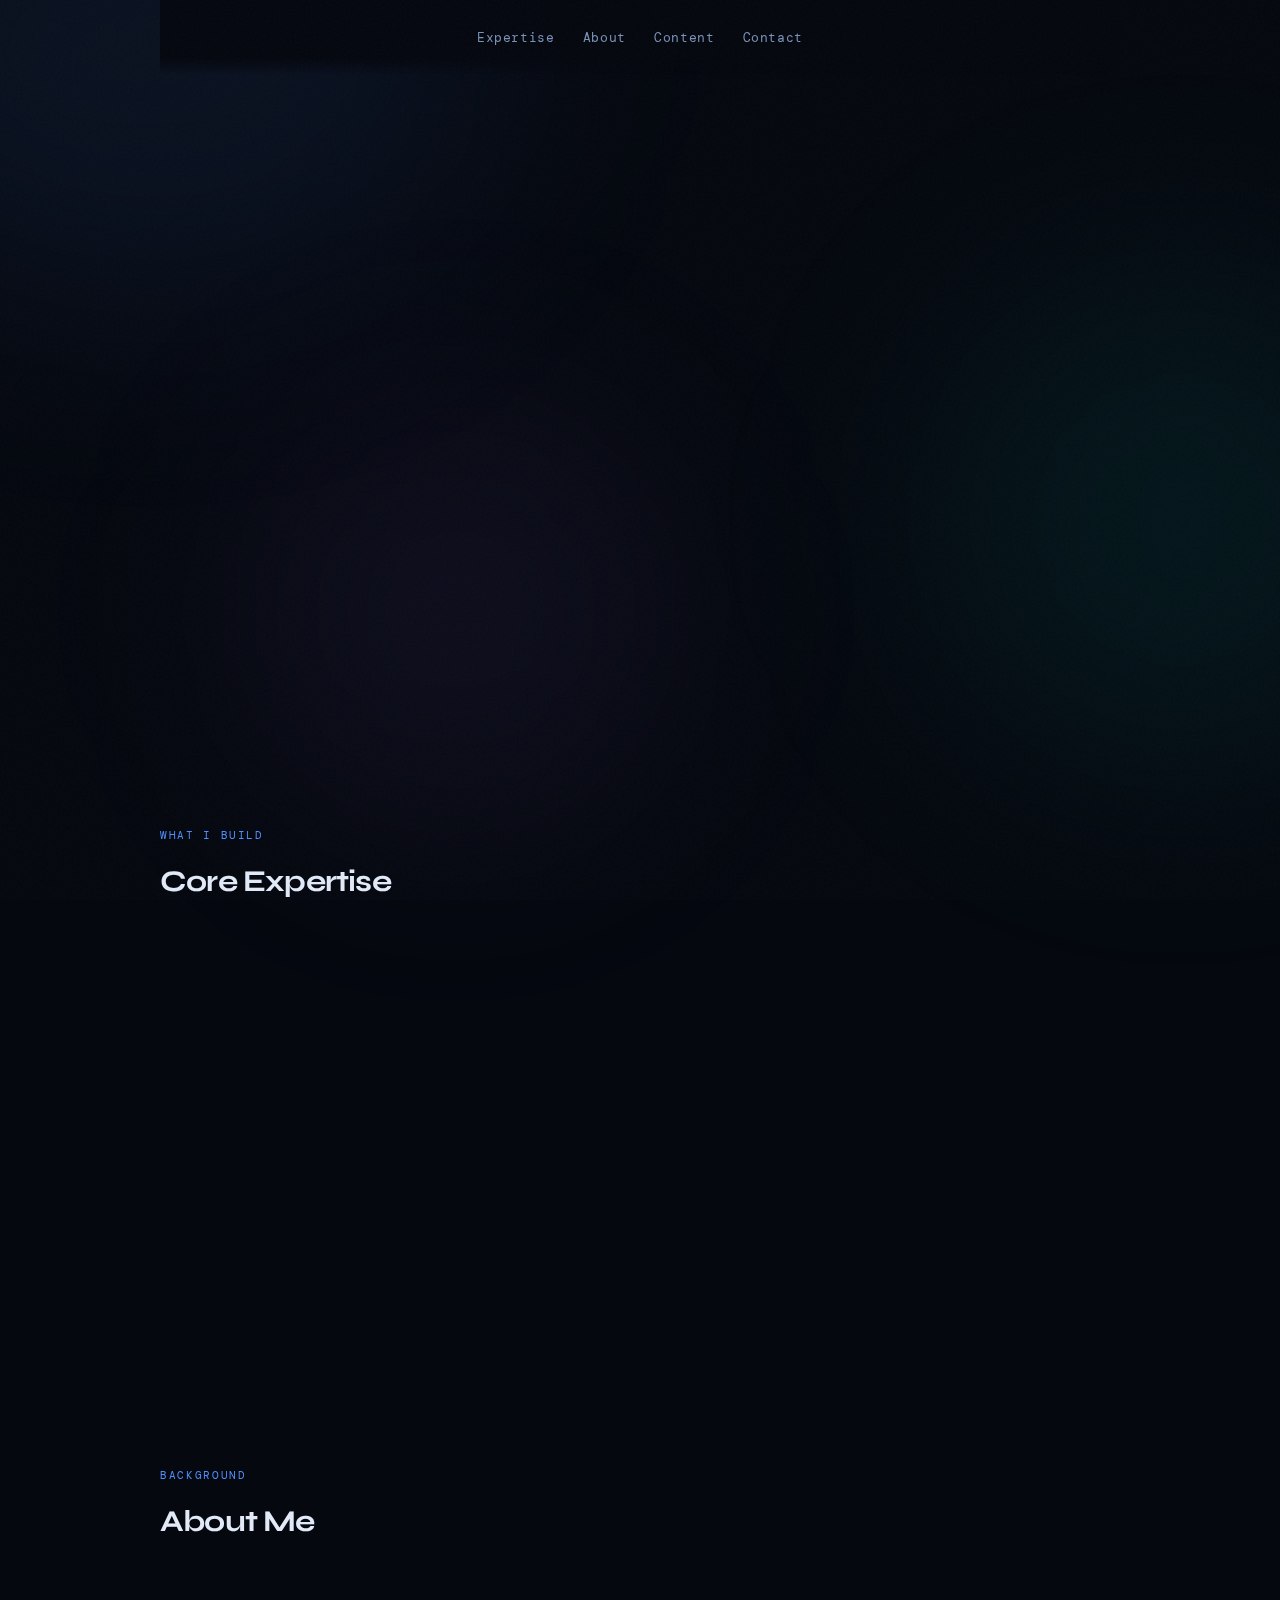
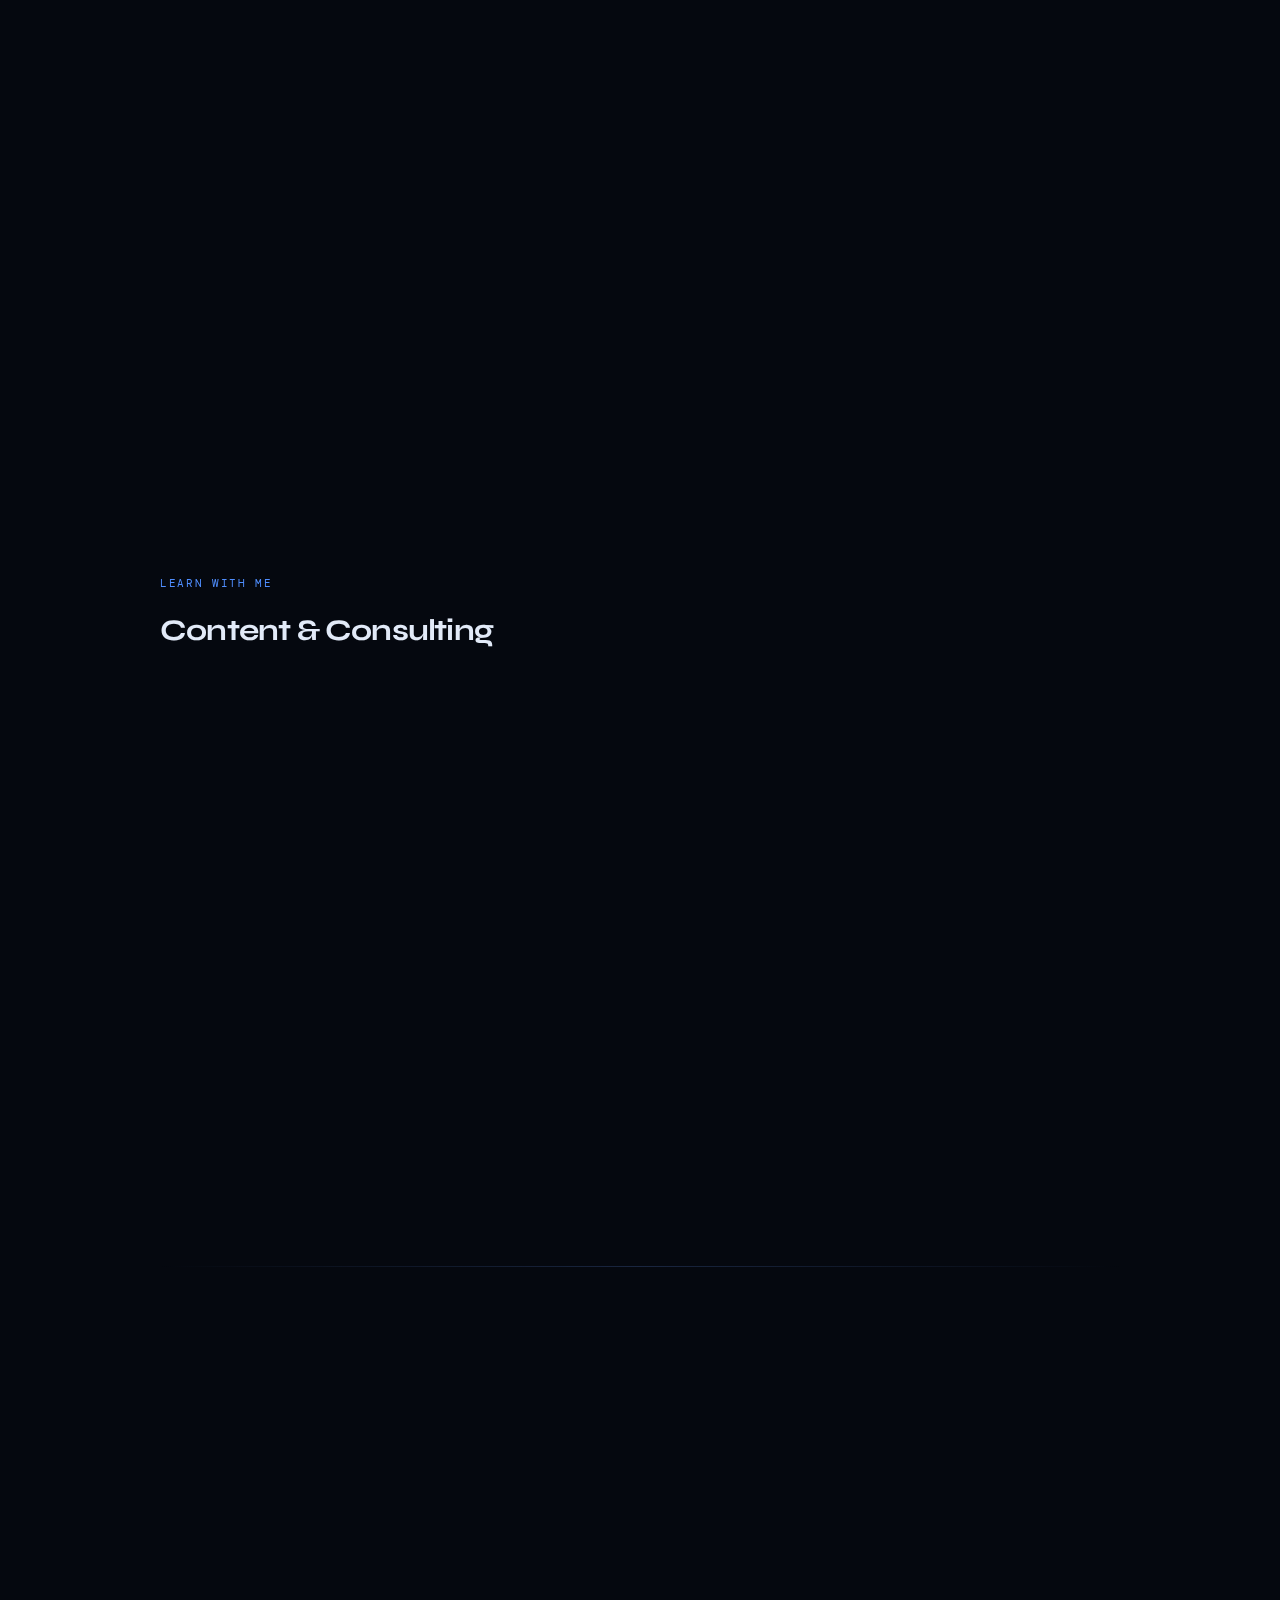
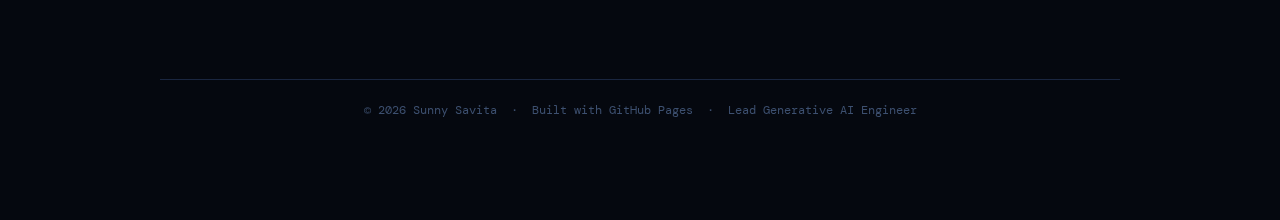
<file: index.html>
<!DOCTYPE html>
<html lang="en">
<head>
  <meta charset="UTF-8" />
  <meta name="viewport" content="width=device-width, initial-scale=1" />
  <title>Sunny Savita | Lead Generative AI Engineer</title>
  <meta name="description" content="Sunny Savita — Lead Generative AI Engineer. Agentic AI, RAG systems, LLM fine-tuning, enterprise AI deployment across AWS & Azure." />
  <meta property="og:title" content="Sunny Savita | Lead Generative AI Engineer" />
  <meta property="og:description" content="Agentic AI • RAG • LLM Fine-Tuning • Enterprise AI Systems • YouTube Educator" />
  <meta property="og:type" content="website" />
  <link rel="preconnect" href="https://fonts.googleapis.com">
  <link rel="preconnect" href="https://fonts.gstatic.com" crossorigin>
  <link href="https://fonts.googleapis.com/css2?family=Syne:wght@400;600;700;800&family=DM+Mono:ital,wght@0,300;0,400;1,300&family=Instrument+Sans:ital,wght@0,400;0,500;1,400&display=swap" rel="stylesheet">
  <style>
    :root {
      --bg: #05080f;
      --surface: #0b1120;
      --card: #0d1626;
      --border: #1a2640;
      --border-glow: #2a3d60;
      --text: #e2eaf8;
      --muted: #7a92b8;
      --dim: #3d5070;
      --accent: #4f8eff;
      --accent2: #00e5c4;
      --accent3: #b06fff;
      --hot: #ff5e5e;
    }

    *, *::before, *::after { box-sizing: border-box; margin: 0; padding: 0; }

    html { scroll-behavior: smooth; }

    body {
      background: var(--bg);
      color: var(--text);
      font-family: 'Instrument Sans', sans-serif;
      font-size: 15px;
      line-height: 1.7;
      overflow-x: hidden;
    }

    /* ── NOISE OVERLAY ── */
    body::before {
      content: '';
      position: fixed;
      inset: 0;
      background-image: url("data:image/svg+xml,%3Csvg viewBox='0 0 512 512' xmlns='http://www.w3.org/2000/svg'%3E%3Cfilter id='n'%3E%3CfeTurbulence type='fractalNoise' baseFrequency='0.75' numOctaves='4' stitchTiles='stitch'/%3E%3C/filter%3E%3Crect width='100%25' height='100%25' filter='url(%23n)'/%3E%3C/svg%3E");
      opacity: 0.025;
      pointer-events: none;
      z-index: 9999;
    }


    /* ── PHOTO ── */
    .hero-photo-wrap {
      display: flex;
      flex-direction: column;
      align-items: center;
      gap: 12px;
      margin-top: 60px;
      flex-shrink: 0;
      position: relative;
    }
    .hero-photo {
      width: 200px;
      height: 220px;
      border-radius: 20px;
      object-fit: cover;
      object-position: center top;
      display: block;
      filter: brightness(1.05) saturate(1.05) drop-shadow(0 8px 32px rgba(79,142,255,0.18));
      background: linear-gradient(160deg, #0d1626, #0b1120);
    }
    .hero-photo-badge {
      font-family: "DM Mono", monospace;
      font-size: 11px;
      color: var(--muted);
      letter-spacing: 0.08em;
      text-align: center;
    }

    /* ── ANIMATED BG ORBS ── */
    .orb {
      position: fixed;
      border-radius: 50%;
      filter: blur(120px);
      pointer-events: none;
      z-index: 0;
      animation: drift 18s ease-in-out infinite alternate;
    }
    .orb-1 { width: 700px; height: 500px; background: rgba(79,142,255,0.08); top: -200px; left: -200px; animation-delay: 0s; }
    .orb-2 { width: 500px; height: 500px; background: rgba(0,229,196,0.07); top: 30%; right: -150px; animation-delay: -6s; }
    .orb-3 { width: 400px; height: 400px; background: rgba(176,111,255,0.07); bottom: 10%; left: 20%; animation-delay: -12s; }

    @keyframes drift {
      from { transform: translate(0, 0) scale(1); }
      to   { transform: translate(40px, 30px) scale(1.05); }
    }

    /* ── LAYOUT ── */
    .container {
      position: relative;
      z-index: 1;
      max-width: 1000px;
      margin: 0 auto;
      padding: 0 20px 80px;
    }

    /* ── NAV ── */
    nav {
      display: flex;
      align-items: center;
      justify-content: center;
      padding: 24px 0;
      position: sticky;
      top: 0;
      z-index: 100;
    }
    nav::before {
      content: '';
      position: absolute;
      inset: 0;
      background: linear-gradient(to bottom, rgba(5,8,15,0.95) 80%, transparent);
      backdrop-filter: blur(2px);
      z-index: -1;
    }
    .nav-logo {
      font-family: 'Syne', sans-serif;
      font-weight: 800;
      font-size: 18px;
      letter-spacing: -0.5px;
      color: var(--text);
      text-decoration: none;
    }
    .nav-logo span { color: var(--accent); }
    .nav-links {
      display: flex;
      gap: 28px;
      list-style: none;
    }
    .nav-links a {
      color: var(--muted);
      text-decoration: none;
      font-size: 13px;
      font-family: 'DM Mono', monospace;
      letter-spacing: 0.05em;
      transition: color 0.2s;
    }
    .nav-links a:hover { color: var(--text); }

    /* ── HERO ── */
    .hero {
      padding: 80px 0 60px;
      display: grid;
      grid-template-columns: 1fr auto;
      gap: 40px;
      align-items: start;
    }

    .hero-status {
      display: inline-flex;
      align-items: center;
      gap: 8px;
      padding: 6px 14px;
      border-radius: 999px;
      border: 1px solid var(--border-glow);
      background: rgba(79,142,255,0.06);
      font-family: 'DM Mono', monospace;
      font-size: 11px;
      color: var(--accent);
      letter-spacing: 0.08em;
      margin-bottom: 28px;
    }
    .hero-status::before {
      content: '';
      display: block;
      width: 6px;
      height: 6px;
      border-radius: 50%;
      background: var(--accent2);
      box-shadow: 0 0 8px var(--accent2);
      animation: blink 2s ease-in-out infinite;
    }
    @keyframes blink {
      0%, 100% { opacity: 1; }
      50% { opacity: 0.3; }
    }

    h1 {
      font-family: 'Syne', sans-serif;
      font-weight: 800;
      font-size: clamp(42px, 7vw, 72px);
      line-height: 1.0;
      letter-spacing: -2px;
      margin-bottom: 8px;
      color: var(--text);
    }
    h1 .name-line { display: block; }
    h1 .accent-text {
      background: linear-gradient(90deg, var(--accent), var(--accent2));
      -webkit-background-clip: text;
      -webkit-text-fill-color: transparent;
      background-clip: text;
    }

    .hero-title {
      font-family: 'DM Mono', monospace;
      font-size: 13px;
      color: var(--muted);
      letter-spacing: 0.1em;
      margin-bottom: 24px;
      margin-top: 12px;
    }

    .hero-desc {
      color: var(--muted);
      font-size: 15px;
      max-width: 560px;
      line-height: 1.75;
    }
    .hero-desc b { color: var(--text); font-weight: 500; }

    .hero-cta {
      display: flex;
      gap: 12px;
      flex-wrap: wrap;
      margin-top: 32px;
    }

    .btn {
      display: inline-flex;
      align-items: center;
      gap: 8px;
      padding: 11px 20px;
      border-radius: 10px;
      font-size: 13.5px;
      font-weight: 500;
      text-decoration: none;
      border: 1px solid var(--border);
      background: rgba(255,255,255,0.03);
      color: var(--text);
      transition: all 0.2s;
      font-family: 'Instrument Sans', sans-serif;
    }
    .btn:hover {
      border-color: var(--border-glow);
      background: rgba(255,255,255,0.06);
      text-decoration: none;
      transform: translateY(-1px);
    }
    .btn-primary {
      background: var(--accent);
      border-color: var(--accent);
      color: #050a18;
      font-weight: 600;
    }
    .btn-primary:hover {
      background: #6ba3ff;
      border-color: #6ba3ff;
      color: #050a18;
    }
    .btn-ghost {
      background: transparent;
      border-color: var(--border);
      color: var(--muted);
    }
    .btn-ghost:hover { color: var(--text); }

    /* ── HERO RIGHT: STAT CARD ── */
    .hero-stat-card {
      border: 1px solid var(--border);
      background: var(--card);
      border-radius: 18px;
      padding: 24px;
      min-width: 190px;
      display: flex;
      flex-direction: column;
      gap: 20px;
      margin-top: 60px;
    }
    .stat {
      display: flex;
      flex-direction: column;
      gap: 2px;
    }
    .stat-num {
      font-family: 'Syne', sans-serif;
      font-size: 28px;
      font-weight: 800;
      letter-spacing: -1px;
      color: var(--text);
    }
    .stat-num span { color: var(--accent); }
    .stat-label {
      font-size: 11px;
      color: var(--muted);
      font-family: 'DM Mono', monospace;
      letter-spacing: 0.06em;
    }
    .stat-divider {
      height: 1px;
      background: var(--border);
    }

    /* ── SOCIAL STRIP ── */
    .social-strip {
      display: flex;
      gap: 8px;
      flex-wrap: wrap;
      margin-top: 24px;
      padding-top: 24px;
      border-top: 1px solid var(--border);
    }
    .social-link {
      display: inline-flex;
      align-items: center;
      gap: 6px;
      padding: 7px 12px;
      border-radius: 8px;
      border: 1px solid var(--border);
      color: var(--muted);
      font-size: 12px;
      font-family: 'DM Mono', monospace;
      text-decoration: none;
      transition: all 0.2s;
      background: rgba(255,255,255,0.02);
    }
    .social-link:hover {
      color: var(--text);
      border-color: var(--border-glow);
      text-decoration: none;
      background: rgba(255,255,255,0.05);
    }

    /* ── EXPERTISE GRID ── */
    .section {
      margin-top: 80px;
    }
    .section-label {
      font-family: 'DM Mono', monospace;
      font-size: 11px;
      color: var(--accent);
      letter-spacing: 0.15em;
      text-transform: uppercase;
      margin-bottom: 12px;
    }
    .section-title {
      font-family: 'Syne', sans-serif;
      font-size: 30px;
      font-weight: 700;
      letter-spacing: -0.8px;
      margin-bottom: 32px;
      color: var(--text);
    }

    .expertise-grid {
      display: grid;
      grid-template-columns: repeat(3, 1fr);
      gap: 14px;
    }

    .exp-card {
      border: 1px solid var(--border);
      background: var(--card);
      border-radius: 14px;
      padding: 22px;
      position: relative;
      overflow: hidden;
      transition: border-color 0.3s, transform 0.2s;
    }
    .exp-card:hover {
      border-color: var(--border-glow);
      transform: translateY(-2px);
    }
    .exp-card::before {
      content: '';
      position: absolute;
      top: 0; left: 0; right: 0;
      height: 2px;
      background: linear-gradient(90deg, var(--accent), var(--accent2));
      opacity: 0;
      transition: opacity 0.3s;
    }
    .exp-card:hover::before { opacity: 1; }

    .exp-icon {
      font-size: 28px;
      margin-bottom: 14px;
      display: block;
    }
    .exp-card h3 {
      font-family: 'Syne', sans-serif;
      font-size: 15px;
      font-weight: 700;
      margin-bottom: 8px;
      color: var(--text);
    }
    .exp-card p {
      font-size: 13px;
      color: var(--muted);
      line-height: 1.65;
    }

    /* ── ABOUT ── */
    .about-grid {
      display: grid;
      grid-template-columns: 1fr 1fr;
      gap: 24px;
    }
    .about-card {
      border: 1px solid var(--border);
      background: var(--card);
      border-radius: 14px;
      padding: 28px;
    }
    .about-card.featured {
      grid-column: span 2;
      background: linear-gradient(135deg, rgba(79,142,255,0.06), rgba(0,229,196,0.04));
      border-color: var(--border-glow);
    }
    .about-card h3 {
      font-family: 'Syne', sans-serif;
      font-size: 16px;
      font-weight: 700;
      margin-bottom: 12px;
      color: var(--text);
    }
    .about-card p { color: var(--muted); font-size: 14px; line-height: 1.75; }
    .about-card p b { color: var(--text); font-weight: 500; }
    .about-card a { color: var(--accent); text-decoration: none; }
    .about-card a:hover { text-decoration: underline; }

    /* ── DOMAIN TAGS ── */
    .tag-list {
      display: flex;
      flex-wrap: wrap;
      gap: 8px;
      margin-top: 12px;
    }
    .tag {
      padding: 5px 12px;
      border-radius: 6px;
      border: 1px solid var(--border);
      background: rgba(255,255,255,0.03);
      font-size: 12px;
      font-family: 'DM Mono', monospace;
      color: var(--muted);
    }
    .tag.glow { border-color: rgba(79,142,255,0.3); color: var(--accent); background: rgba(79,142,255,0.06); }
    .tag.teal  { border-color: rgba(0,229,196,0.3); color: var(--accent2); background: rgba(0,229,196,0.06); }
    .tag.purple{ border-color: rgba(176,111,255,0.3); color: var(--accent3); background: rgba(176,111,255,0.06); }

    /* ── CONTENT SECTION ── */
    .content-grid {
      display: grid;
      grid-template-columns: 1fr 1fr;
      gap: 14px;
    }
    .content-card {
      border: 1px solid var(--border);
      background: var(--card);
      border-radius: 14px;
      padding: 26px;
      transition: border-color 0.3s, transform 0.2s;
    }
    .content-card:hover {
      border-color: var(--border-glow);
      transform: translateY(-2px);
    }
    .content-card h3 {
      font-family: 'Syne', sans-serif;
      font-size: 16px;
      font-weight: 700;
      margin-bottom: 10px;
      color: var(--text);
    }
    .content-card h3 a { color: inherit; text-decoration: none; }
    .content-card h3 a:hover { color: var(--accent); }
    .content-card p { color: var(--muted); font-size: 13.5px; line-height: 1.7; }
    .content-card .card-action {
      display: inline-flex;
      align-items: center;
      gap: 6px;
      margin-top: 16px;
      font-size: 13px;
      color: var(--accent);
      text-decoration: none;
      font-family: 'DM Mono', monospace;
    }
    .content-card .card-action:hover { text-decoration: underline; }

    /* ── CONTACT ── */
    .contact-card {
      border: 1px solid var(--border-glow);
      background: linear-gradient(135deg, rgba(79,142,255,0.05), rgba(0,229,196,0.04));
      border-radius: 18px;
      padding: 40px;
    }
    .contact-card h3 {
      font-family: 'Syne', sans-serif;
      font-size: 24px;
      font-weight: 700;
      letter-spacing: -0.5px;
      margin-bottom: 10px;
    }
    .contact-card p { color: var(--muted); margin-bottom: 28px; }
    .contact-links {
      display: grid;
      grid-template-columns: repeat(auto-fit, minmax(180px, 1fr));
      gap: 10px;
    }
    .contact-link {
      display: flex;
      align-items: center;
      gap: 10px;
      padding: 12px 14px;
      border-radius: 10px;
      border: 1px solid var(--border);
      background: rgba(255,255,255,0.03);
      text-decoration: none;
      color: var(--text);
      font-size: 13px;
      transition: all 0.2s;
    }
    .contact-link:hover {
      border-color: var(--border-glow);
      background: rgba(255,255,255,0.06);
      text-decoration: none;
      transform: translateY(-1px);
    }
    .contact-link-icon {
      width: 32px;
      height: 32px;
      border-radius: 8px;
      display: flex;
      align-items: center;
      justify-content: center;
      font-size: 16px;
      flex-shrink: 0;
    }
    .contact-link-text { display: flex; flex-direction: column; gap: 1px; }
    .contact-link-label { font-size: 11px; color: var(--muted); font-family: 'DM Mono', monospace; }
    .contact-link-value { font-size: 13px; color: var(--text); }

    /* ── DIVIDER ── */
    .divider {
      height: 1px;
      background: linear-gradient(90deg, transparent, var(--border), transparent);
      margin: 80px 0;
    }

    /* ── FOOTER ── */
    footer {
      text-align: center;
      padding: 20px 0;
      color: var(--dim);
      font-size: 12px;
      font-family: 'DM Mono', monospace;
      border-top: 1px solid var(--border);
    }

    /* ── ANIMATIONS ── */
    .fade-up {
      opacity: 0;
      transform: translateY(24px);
      animation: fadeUp 0.7s ease forwards;
    }
    @keyframes fadeUp {
      to { opacity: 1; transform: translateY(0); }
    }
    .delay-1 { animation-delay: 0.1s; }
    .delay-2 { animation-delay: 0.2s; }
    .delay-3 { animation-delay: 0.3s; }
    .delay-4 { animation-delay: 0.4s; }
    .delay-5 { animation-delay: 0.5s; }

    /* ── RESPONSIVE ── */
    @media (max-width: 720px) {
      .hero { grid-template-columns: 1fr; }
      .hero-stat-card { display: none; }
      .expertise-grid { grid-template-columns: 1fr 1fr; }
      .about-grid { grid-template-columns: 1fr; }
      .about-card.featured { grid-column: span 1; }
      .content-grid { grid-template-columns: 1fr; }
      .nav-links { display: none; }
    }
    @media (max-width: 480px) {
      .expertise-grid { grid-template-columns: 1fr; }
    }
  </style>
</head>
<body>

  <div class="orb orb-1"></div>
  <div class="orb orb-2"></div>
  <div class="orb orb-3"></div>

  <div class="container">

    <!-- NAV -->
    <nav>
      <ul class="nav-links">
        <li><a href="#expertise">Expertise</a></li>
        <li><a href="#about">About</a></li>
        <li><a href="#content">Content</a></li>
        <li><a href="#contact">Contact</a></li>
      </ul>
    </nav>

    <!-- HERO -->
    <section class="hero">
      <div class="hero-left">
        <div class="hero-status fade-up">COLLABORATIONS &nbsp;·&nbsp; SPEAKING &nbsp;·&nbsp; CONSULTING</div>
        <h1 class="fade-up delay-1">
          <span class="name-line">Sunny</span>
          <span class="name-line accent-text">Savita</span>
        </h1>
        <p class="hero-title fade-up delay-2">LEAD GENERATIVE AI ENGINEER &nbsp;·&nbsp; AI ARCHITECT &nbsp;·&nbsp; LLM STRATEGIST</p>
        <p class="hero-desc fade-up delay-3">
          Building <b>production-grade AI systems</b> with 7+ years across Data Science, Machine Learning,
          and Large Language Models. I architect <b>Agentic AI</b>, <b>RAG pipelines</b>, and enterprise AI
          platforms for Fortune 500 clients in Finance, FMCG, and Pharma.
        </p>
        <div class="hero-cta fade-up delay-4">
          <a class="btn btn-primary" href="#contact">Get in Touch</a>
          <a class="btn" href="https://www.youtube.com/@sunnysavita10" target="_blank">Watch on YouTube →</a>
          <a class="btn btn-ghost" href="https://topmate.io/sunny_savita10" target="_blank">Book a Session</a>
        </div>

        <div class="social-strip fade-up delay-5">
          <a class="social-link" href="https://www.youtube.com/@sunnysavita10" target="_blank">▶ YouTube</a>
          <a class="social-link" href="https://github.com/sunnysavita10" target="_blank">◈ GitHub</a>
          <a class="social-link" href="https://www.linkedin.com/in/sunny-savita/" target="_blank">◉ LinkedIn</a>
          <a class="social-link" href="https://x.com/sunnyshrivas13" target="_blank">✕ Twitter</a>
          <a class="social-link" href="https://topmate.io/sunny_savita10" target="_blank">◆ Topmate</a>
        </div>
      </div>

      <div class="hero-photo-wrap fade-up delay-3">
        <img class="hero-photo" src="[data-uri]" alt="Sunny Savita" />
        <div class="hero-photo-badge">LEAD GEN AI ENGINEER</div>
      </div>
    </section>

    <!-- EXPERTISE -->
    <section id="expertise" class="section">
      <div class="section-label">WHAT I BUILD</div>
      <div class="section-title">Core Expertise</div>

      <div class="expertise-grid">
        <div class="exp-card">
          <span class="exp-icon">🤖</span>
          <h3>Agentic AI Systems</h3>
          <p>Designing multi-agent architectures with tool use, memory, and autonomous planning for complex enterprise workflows.</p>
        </div>
        <div class="exp-card">
          <span class="exp-icon">📚</span>
          <h3>RAG Pipelines</h3>
          <p>End-to-end Retrieval-Augmented Generation systems — vector stores, chunking strategies, hybrid search, and re-ranking.</p>
        </div>
        <div class="exp-card">
          <span class="exp-icon">⚡</span>
          <h3>LLM Fine-Tuning</h3>
          <p>Full fine-tuning & PEFT methods (LoRA, QLoRA) across open-source and proprietary models for domain adaptation.</p>
        </div>
        <div class="exp-card">
          <span class="exp-icon">☁️</span>
          <h3>Cloud AI Deployment</h3>
          <p>Production-ready AI services on AWS (SageMaker, Lambda, Bedrock) and Azure (ML Studio, OpenAI Service).</p>
        </div>
        <div class="exp-card">
          <span class="exp-icon">🔬</span>
          <h3>ML / Deep Learning</h3>
          <p>Classical ML pipelines, CNNs, transformers, and time-series models for predictive analytics across verticals.</p>
        </div>
        <div class="exp-card">
          <span class="exp-icon">🚀</span>
          <h3>LLMOps & MLOps</h3>
          <p>Monitoring, evaluation, CI/CD for AI systems — including prompt versioning, evals, latency optimization, and A/B testing.</p>
        </div>
      </div>
    </section>

    <!-- ABOUT -->
    <section id="about" class="section">
      <div class="section-label">BACKGROUND</div>
      <div class="section-title">About Me</div>

      <div class="about-grid">
        <div class="about-card featured">
          <h3>My Journey</h3>
          <p>
            I'm a <b>Lead Generative AI Engineer</b> with 7+ years of experience across Data Science, Machine Learning,
            Deep Learning, and Large Language Models. I have worked with diverse teams — from startups to large MNCs
            and enterprise organizations — delivering AI-powered intelligent systems for <b>Fortune 500 clients</b>
            in Finance, FMCG, and Pharmaceutical domains.
            <br><br>
            Today, I help engineers transition from theory to <b>production-ready AI</b> by building real-world systems
            and sharing structured, hands-on knowledge through my
            <a href="https://www.youtube.com/@sunnysavita10" target="_blank">YouTube channel</a>.
          </p>
        </div>

        <div class="about-card">
          <h3>Industry Domains</h3>
          <p>Working across sectors that demand high-reliability AI at scale.</p>
          <div class="tag-list">
            <span class="tag glow">Finance</span>
            <span class="tag glow">FMCG</span>
            <span class="tag glow">Pharmaceuticals</span>
            <span class="tag">Healthcare</span>
            <span class="tag">Retail</span>
          </div>
        </div>

        <div class="about-card">
          <h3>Tech Stack</h3>
          <p>Tools and platforms I ship with daily.</p>
          <div class="tag-list">
            <span class="tag teal">Python</span>
            <span class="tag teal">LangChain</span>
            <span class="tag teal">LlamaIndex</span>
            <span class="tag teal">HuggingFace</span>
            <span class="tag purple">AWS Bedrock</span>
            <span class="tag purple">Azure OpenAI</span>
            <span class="tag">PyTorch</span>
            <span class="tag">FastAPI</span>
            <span class="tag">Docker</span>
          </div>
        </div>
      </div>
    </section>

    <!-- CONTENT -->
    <section id="content" class="section">
      <div class="section-label">LEARN WITH ME</div>
      <div class="section-title">Content & Consulting</div>

      <div class="content-grid">
        <div class="content-card">
          <h3><a href="https://www.youtube.com/@sunnysavita10" target="_blank">YouTube Channel</a></h3>
          <p>
            Deep, structured tutorials on LLM Fine-tuning, RAG systems, Agentic AI, LLMOps,
            and production-ready AI architectures. Built for engineers who want to go beyond theory.
          </p>
          <div class="tag-list" style="margin-top: 14px;">
            <span class="tag">RAG</span>
            <span class="tag">Fine-Tuning</span>
            <span class="tag">Agents</span>
            <span class="tag">LLMOps</span>
          </div>
          <a class="card-action" href="https://www.youtube.com/@sunnysavita10" target="_blank">Watch now →</a>
        </div>

        <div class="content-card">
          <h3>1:1 Consulting via Topmate</h3>
          <p>
            Book a focused session for AI career guidance, GenAI system architecture, project reviews,
            interview preparation, or enterprise AI consulting.
          </p>
          <div class="tag-list" style="margin-top: 14px;">
            <span class="tag">Career Guidance</span>
            <span class="tag">Architecture Review</span>
            <span class="tag">Interview Prep</span>
          </div>
          <a class="card-action" href="https://topmate.io/sunny_savita10" target="_blank">Book a session →</a>
        </div>

        <div class="content-card">
          <h3><a href="https://github.com/sunnysavita10" target="_blank">Open Source on GitHub</a></h3>
          <p>
            Repositories covering end-to-end AI projects — from RAG implementations to fine-tuned models and
            production deployment templates. All code, all real.
          </p>
          <a class="card-action" href="https://github.com/sunnysavita10?tab=repositories" target="_blank">View repositories →</a>
        </div>

        <div class="content-card">
          <h3>Speaking & Collaboration</h3>
          <p>
            Available for conference talks, workshops, podcast appearances, and AI consulting engagements.
            Reach out via LinkedIn or Topmate to discuss.
          </p>
          <a class="card-action" href="https://www.linkedin.com/in/sunny-savita/" target="_blank">Connect on LinkedIn →</a>
        </div>
      </div>
    </section>

    <div class="divider"></div>

    <!-- CONTACT -->
    <section id="contact">
      <div class="contact-card">
        <h3>Let's Build Something Together</h3>
        <p>Open for collaborations, consulting, speaking engagements, and enterprise AI projects.</p>

        <div class="contact-links">
          <a class="contact-link" href="https://www.linkedin.com/in/sunny-savita/" target="_blank">
            <div class="contact-link-icon" style="background:rgba(0,119,181,0.15);">💼</div>
            <div class="contact-link-text">
              <span class="contact-link-label">LINKEDIN</span>
              <span class="contact-link-value">sunny-savita</span>
            </div>
          </a>
          <a class="contact-link" href="https://www.youtube.com/@sunnysavita10" target="_blank">
            <div class="contact-link-icon" style="background:rgba(255,0,0,0.1);">▶</div>
            <div class="contact-link-text">
              <span class="contact-link-label">YOUTUBE</span>
              <span class="contact-link-value">@sunnysavita10</span>
            </div>
          </a>
          <a class="contact-link" href="https://github.com/sunnysavita10" target="_blank">
            <div class="contact-link-icon" style="background:rgba(255,255,255,0.05);">◈</div>
            <div class="contact-link-text">
              <span class="contact-link-label">GITHUB</span>
              <span class="contact-link-value">sunnysavita10</span>
            </div>
          </a>
          <a class="contact-link" href="https://x.com/sunnyshrivas13" target="_blank">
            <div class="contact-link-icon" style="background:rgba(255,255,255,0.05);">✕</div>
            <div class="contact-link-text">
              <span class="contact-link-label">TWITTER / X</span>
              <span class="contact-link-value">@sunnyshrivas13</span>
            </div>
          </a>
          <a class="contact-link" href="https://topmate.io/sunny_savita10" target="_blank">
            <div class="contact-link-icon" style="background:rgba(79,142,255,0.1);">◆</div>
            <div class="contact-link-text">
              <span class="contact-link-label">TOPMATE</span>
              <span class="contact-link-value">Book a Session</span>
            </div>
          </a>
        </div>
      </div>
    </section>

    <footer>
      <p>© <span id="year"></span> Sunny Savita &nbsp;·&nbsp; Built with GitHub Pages &nbsp;·&nbsp; Lead Generative AI Engineer</p>
    </footer>

  </div>

  <script>
    document.getElementById("year").textContent = new Date().getFullYear();

    // Intersection Observer for scroll animations
    const observer = new IntersectionObserver((entries) => {
      entries.forEach(entry => {
        if (entry.isIntersecting) {
          entry.target.style.opacity = '1';
          entry.target.style.transform = 'translateY(0)';
        }
      });
    }, { threshold: 0.1 });

    document.querySelectorAll('.exp-card, .about-card, .content-card, .contact-card').forEach(el => {
      el.style.opacity = '0';
      el.style.transform = 'translateY(20px)';
      el.style.transition = 'opacity 0.6s ease, transform 0.6s ease';
      observer.observe(el);
    });
  </script>
</body>
</html>
</file>
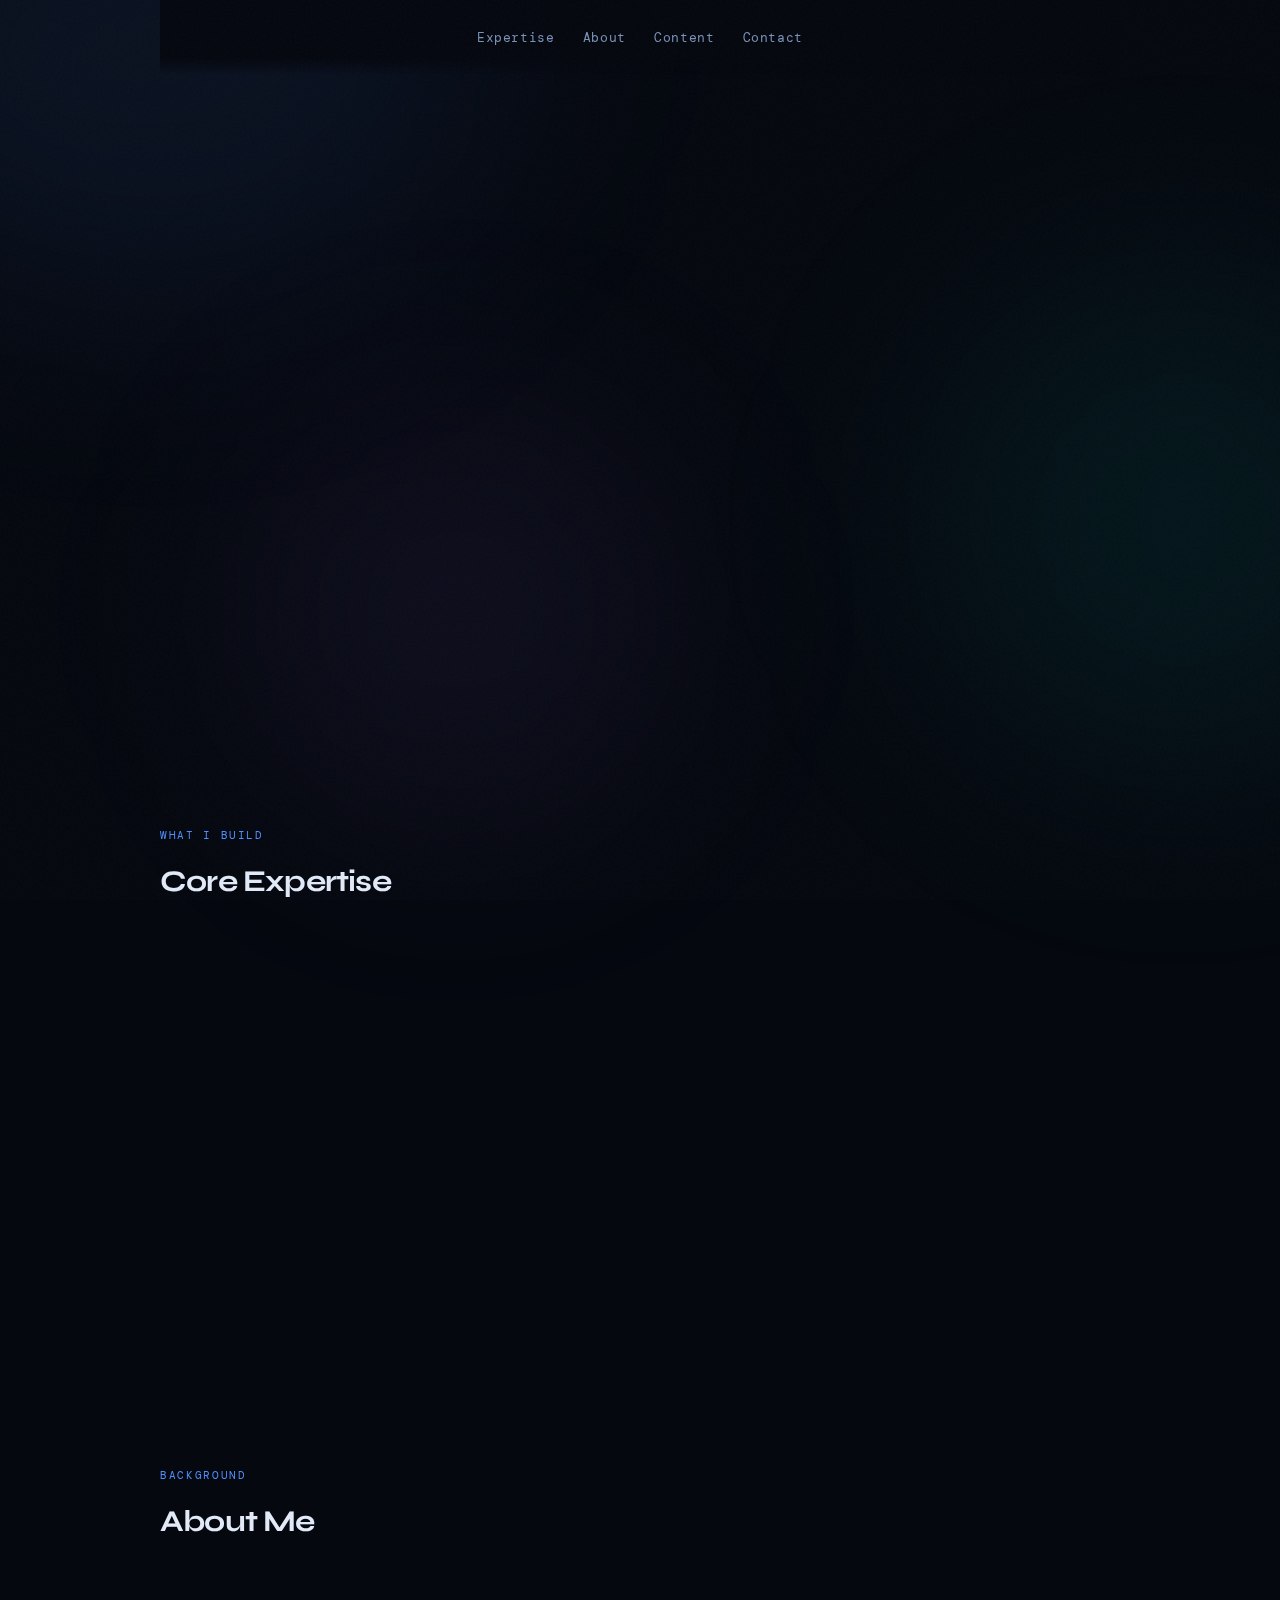
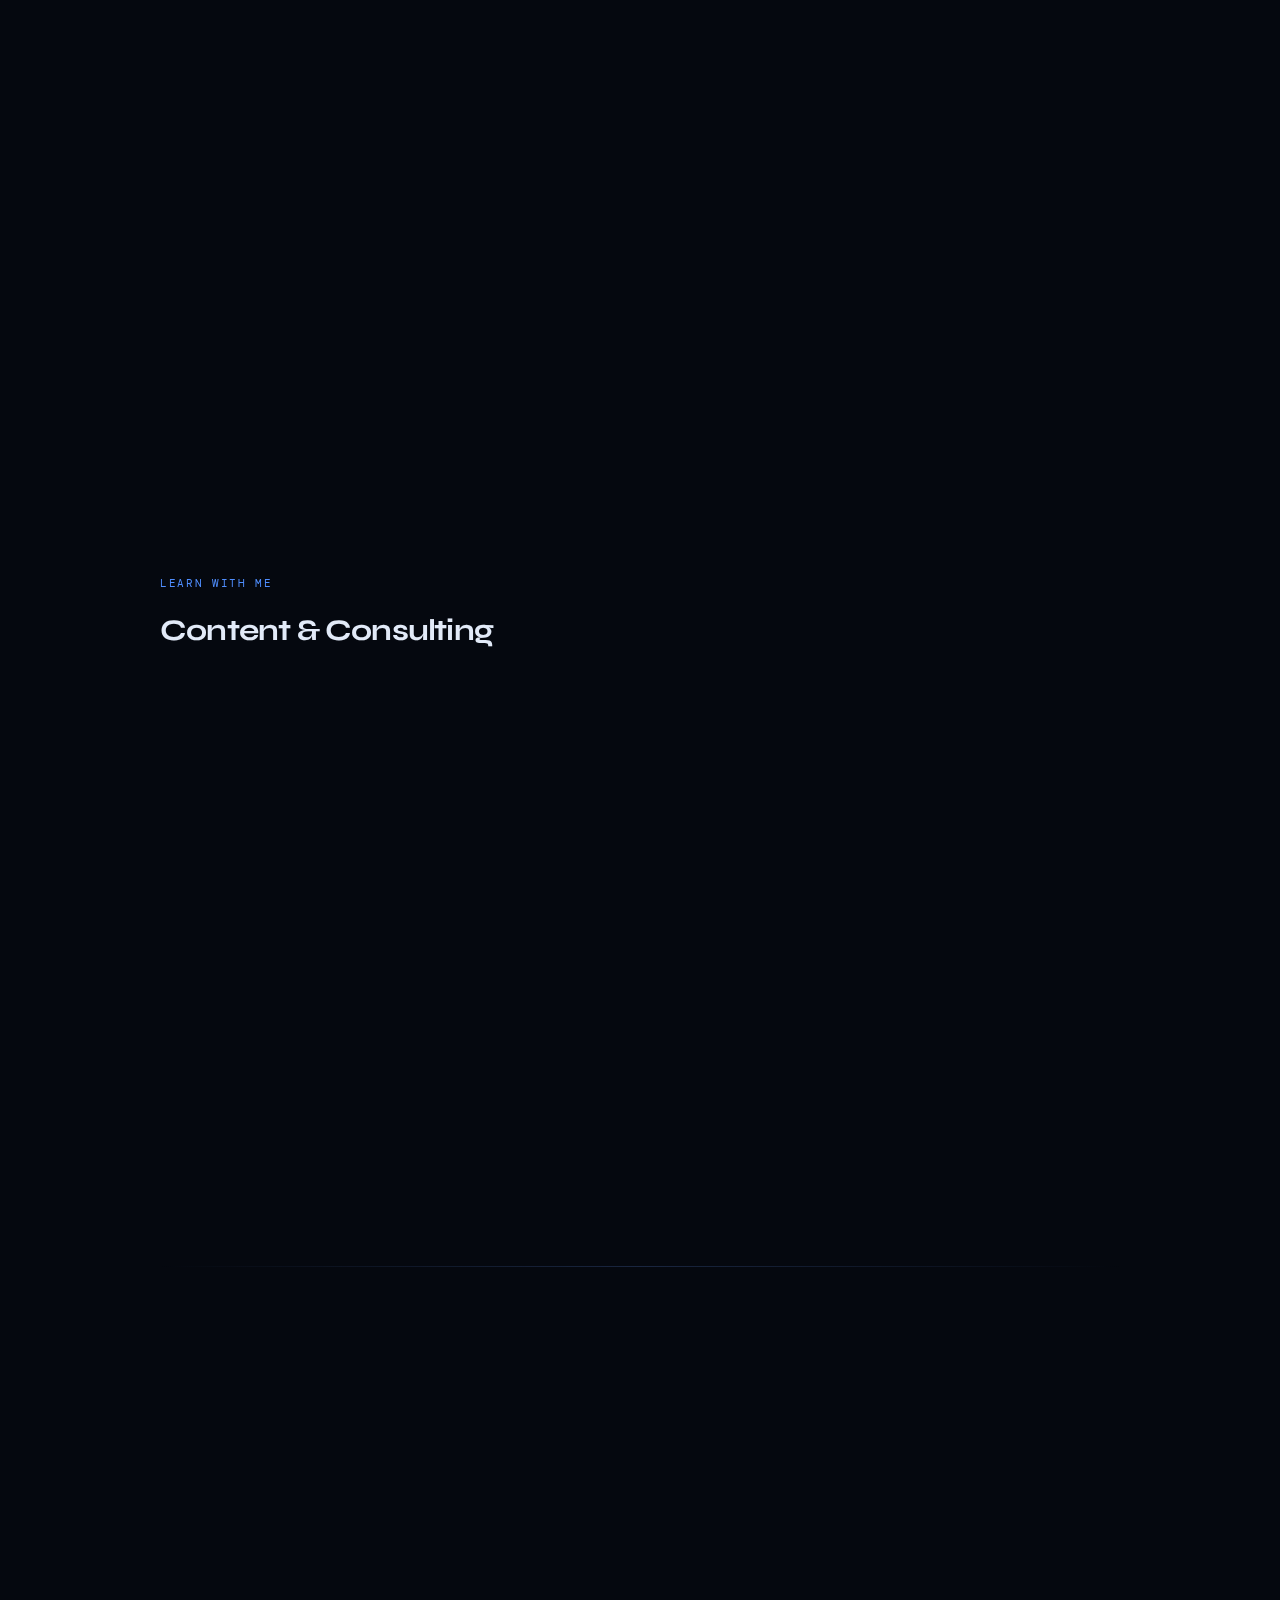
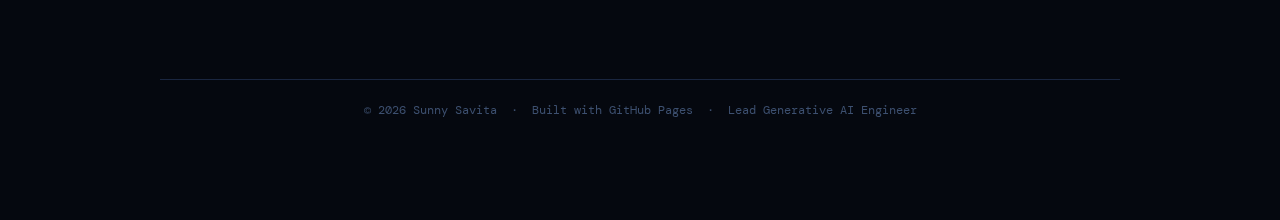
<file: index_.html>
<!DOCTYPE html>
<html lang="en">
<head>
  <meta charset="UTF-8" />
  <meta name="viewport" content="width=device-width, initial-scale=1" />
  <title>Sunny Savita | Lead Generative AI Engineer</title>
  <meta name="description" content="Sunny Savita — Lead Generative AI Engineer. Agentic AI, RAG systems, LLM fine-tuning, enterprise AI deployment across AWS & Azure." />
  <meta property="og:title" content="Sunny Savita | Lead Generative AI Engineer" />
  <meta property="og:description" content="Agentic AI • RAG • LLM Fine-Tuning • Enterprise AI Systems • YouTube Educator" />
  <meta property="og:type" content="website" />
  <link rel="preconnect" href="https://fonts.googleapis.com">
  <link rel="preconnect" href="https://fonts.gstatic.com" crossorigin>
  <link href="https://fonts.googleapis.com/css2?family=Syne:wght@400;600;700;800&family=DM+Mono:ital,wght@0,300;0,400;1,300&family=Instrument+Sans:ital,wght@0,400;0,500;1,400&display=swap" rel="stylesheet">
  <style>
    :root {
      --bg: #05080f;
      --surface: #0b1120;
      --card: #0d1626;
      --border: #1a2640;
      --border-glow: #2a3d60;
      --text: #e2eaf8;
      --muted: #7a92b8;
      --dim: #3d5070;
      --accent: #4f8eff;
      --accent2: #00e5c4;
      --accent3: #b06fff;
      --hot: #ff5e5e;
    }

    *, *::before, *::after { box-sizing: border-box; margin: 0; padding: 0; }

    html { scroll-behavior: smooth; }

    body {
      background: var(--bg);
      color: var(--text);
      font-family: 'Instrument Sans', sans-serif;
      font-size: 15px;
      line-height: 1.7;
      overflow-x: hidden;
    }

    /* ── NOISE OVERLAY ── */
    body::before {
      content: '';
      position: fixed;
      inset: 0;
      background-image: url("data:image/svg+xml,%3Csvg viewBox='0 0 512 512' xmlns='http://www.w3.org/2000/svg'%3E%3Cfilter id='n'%3E%3CfeTurbulence type='fractalNoise' baseFrequency='0.75' numOctaves='4' stitchTiles='stitch'/%3E%3C/filter%3E%3Crect width='100%25' height='100%25' filter='url(%23n)'/%3E%3C/svg%3E");
      opacity: 0.025;
      pointer-events: none;
      z-index: 9999;
    }

    /* ── ANIMATED BG ORBS ── */
    .orb {
      position: fixed;
      border-radius: 50%;
      filter: blur(120px);
      pointer-events: none;
      z-index: 0;
      animation: drift 18s ease-in-out infinite alternate;
    }
    .orb-1 { width: 700px; height: 500px; background: rgba(79,142,255,0.08); top: -200px; left: -200px; animation-delay: 0s; }
    .orb-2 { width: 500px; height: 500px; background: rgba(0,229,196,0.07); top: 30%; right: -150px; animation-delay: -6s; }
    .orb-3 { width: 400px; height: 400px; background: rgba(176,111,255,0.07); bottom: 10%; left: 20%; animation-delay: -12s; }

    @keyframes drift {
      from { transform: translate(0, 0) scale(1); }
      to   { transform: translate(40px, 30px) scale(1.05); }
    }

    /* ── LAYOUT ── */
    .container {
      position: relative;
      z-index: 1;
      max-width: 1000px;
      margin: 0 auto;
      padding: 0 20px 80px;
    }

    /* ── NAV ── */
    nav {
      display: flex;
      align-items: center;
      justify-content: center;
      padding: 24px 0;
      position: sticky;
      top: 0;
      z-index: 100;
    }
    nav::before {
      content: '';
      position: absolute;
      inset: 0;
      background: linear-gradient(to bottom, rgba(5,8,15,0.95) 80%, transparent);
      backdrop-filter: blur(2px);
      z-index: -1;
    }
    .nav-logo {
      font-family: 'Syne', sans-serif;
      font-weight: 800;
      font-size: 18px;
      letter-spacing: -0.5px;
      color: var(--text);
      text-decoration: none;
    }
    .nav-logo span { color: var(--accent); }
    .nav-links {
      display: flex;
      gap: 28px;
      list-style: none;
    }
    .nav-links a {
      color: var(--muted);
      text-decoration: none;
      font-size: 13px;
      font-family: 'DM Mono', monospace;
      letter-spacing: 0.05em;
      transition: color 0.2s;
    }
    .nav-links a:hover { color: var(--text); }

    /* ── HERO ── */
    .hero {
      padding: 80px 0 60px;
      display: grid;
      grid-template-columns: 1fr auto;
      gap: 40px;
      align-items: start;
    }

    .hero-status {
      display: inline-flex;
      align-items: center;
      gap: 8px;
      padding: 6px 14px;
      border-radius: 999px;
      border: 1px solid var(--border-glow);
      background: rgba(79,142,255,0.06);
      font-family: 'DM Mono', monospace;
      font-size: 11px;
      color: var(--accent);
      letter-spacing: 0.08em;
      margin-bottom: 28px;
    }
    .hero-status::before {
      content: '';
      display: block;
      width: 6px;
      height: 6px;
      border-radius: 50%;
      background: var(--accent2);
      box-shadow: 0 0 8px var(--accent2);
      animation: blink 2s ease-in-out infinite;
    }
    @keyframes blink {
      0%, 100% { opacity: 1; }
      50% { opacity: 0.3; }
    }

    h1 {
      font-family: 'Syne', sans-serif;
      font-weight: 800;
      font-size: clamp(42px, 7vw, 72px);
      line-height: 1.0;
      letter-spacing: -2px;
      margin-bottom: 8px;
      color: var(--text);
    }
    h1 .name-line { display: block; }
    h1 .accent-text {
      background: linear-gradient(90deg, var(--accent), var(--accent2));
      -webkit-background-clip: text;
      -webkit-text-fill-color: transparent;
      background-clip: text;
    }

    .hero-title {
      font-family: 'DM Mono', monospace;
      font-size: 13px;
      color: var(--muted);
      letter-spacing: 0.1em;
      margin-bottom: 24px;
      margin-top: 12px;
    }

    .hero-desc {
      color: var(--muted);
      font-size: 15px;
      max-width: 560px;
      line-height: 1.75;
    }
    .hero-desc b { color: var(--text); font-weight: 500; }

    .hero-cta {
      display: flex;
      gap: 12px;
      flex-wrap: wrap;
      margin-top: 32px;
    }

    .btn {
      display: inline-flex;
      align-items: center;
      gap: 8px;
      padding: 11px 20px;
      border-radius: 10px;
      font-size: 13.5px;
      font-weight: 500;
      text-decoration: none;
      border: 1px solid var(--border);
      background: rgba(255,255,255,0.03);
      color: var(--text);
      transition: all 0.2s;
      font-family: 'Instrument Sans', sans-serif;
    }
    .btn:hover {
      border-color: var(--border-glow);
      background: rgba(255,255,255,0.06);
      text-decoration: none;
      transform: translateY(-1px);
    }
    .btn-primary {
      background: var(--accent);
      border-color: var(--accent);
      color: #050a18;
      font-weight: 600;
    }
    .btn-primary:hover {
      background: #6ba3ff;
      border-color: #6ba3ff;
      color: #050a18;
    }
    .btn-ghost {
      background: transparent;
      border-color: var(--border);
      color: var(--muted);
    }
    .btn-ghost:hover { color: var(--text); }

    /* ── HERO RIGHT: STAT CARD ── */
    .hero-stat-card {
      border: 1px solid var(--border);
      background: var(--card);
      border-radius: 18px;
      padding: 24px;
      min-width: 190px;
      display: flex;
      flex-direction: column;
      gap: 20px;
      margin-top: 60px;
    }
    .stat {
      display: flex;
      flex-direction: column;
      gap: 2px;
    }
    .stat-num {
      font-family: 'Syne', sans-serif;
      font-size: 28px;
      font-weight: 800;
      letter-spacing: -1px;
      color: var(--text);
    }
    .stat-num span { color: var(--accent); }
    .stat-label {
      font-size: 11px;
      color: var(--muted);
      font-family: 'DM Mono', monospace;
      letter-spacing: 0.06em;
    }
    .stat-divider {
      height: 1px;
      background: var(--border);
    }

    /* ── SOCIAL STRIP ── */
    .social-strip {
      display: flex;
      gap: 8px;
      flex-wrap: wrap;
      margin-top: 24px;
      padding-top: 24px;
      border-top: 1px solid var(--border);
    }
    .social-link {
      display: inline-flex;
      align-items: center;
      gap: 6px;
      padding: 7px 12px;
      border-radius: 8px;
      border: 1px solid var(--border);
      color: var(--muted);
      font-size: 12px;
      font-family: 'DM Mono', monospace;
      text-decoration: none;
      transition: all 0.2s;
      background: rgba(255,255,255,0.02);
    }
    .social-link:hover {
      color: var(--text);
      border-color: var(--border-glow);
      text-decoration: none;
      background: rgba(255,255,255,0.05);
    }

    /* ── EXPERTISE GRID ── */
    .section {
      margin-top: 80px;
    }
    .section-label {
      font-family: 'DM Mono', monospace;
      font-size: 11px;
      color: var(--accent);
      letter-spacing: 0.15em;
      text-transform: uppercase;
      margin-bottom: 12px;
    }
    .section-title {
      font-family: 'Syne', sans-serif;
      font-size: 30px;
      font-weight: 700;
      letter-spacing: -0.8px;
      margin-bottom: 32px;
      color: var(--text);
    }

    .expertise-grid {
      display: grid;
      grid-template-columns: repeat(3, 1fr);
      gap: 14px;
    }

    .exp-card {
      border: 1px solid var(--border);
      background: var(--card);
      border-radius: 14px;
      padding: 22px;
      position: relative;
      overflow: hidden;
      transition: border-color 0.3s, transform 0.2s;
    }
    .exp-card:hover {
      border-color: var(--border-glow);
      transform: translateY(-2px);
    }
    .exp-card::before {
      content: '';
      position: absolute;
      top: 0; left: 0; right: 0;
      height: 2px;
      background: linear-gradient(90deg, var(--accent), var(--accent2));
      opacity: 0;
      transition: opacity 0.3s;
    }
    .exp-card:hover::before { opacity: 1; }

    .exp-icon {
      font-size: 28px;
      margin-bottom: 14px;
      display: block;
    }
    .exp-card h3 {
      font-family: 'Syne', sans-serif;
      font-size: 15px;
      font-weight: 700;
      margin-bottom: 8px;
      color: var(--text);
    }
    .exp-card p {
      font-size: 13px;
      color: var(--muted);
      line-height: 1.65;
    }

    /* ── ABOUT ── */
    .about-grid {
      display: grid;
      grid-template-columns: 1fr 1fr;
      gap: 24px;
    }
    .about-card {
      border: 1px solid var(--border);
      background: var(--card);
      border-radius: 14px;
      padding: 28px;
    }
    .about-card.featured {
      grid-column: span 2;
      background: linear-gradient(135deg, rgba(79,142,255,0.06), rgba(0,229,196,0.04));
      border-color: var(--border-glow);
    }
    .about-card h3 {
      font-family: 'Syne', sans-serif;
      font-size: 16px;
      font-weight: 700;
      margin-bottom: 12px;
      color: var(--text);
    }
    .about-card p { color: var(--muted); font-size: 14px; line-height: 1.75; }
    .about-card p b { color: var(--text); font-weight: 500; }
    .about-card a { color: var(--accent); text-decoration: none; }
    .about-card a:hover { text-decoration: underline; }

    /* ── DOMAIN TAGS ── */
    .tag-list {
      display: flex;
      flex-wrap: wrap;
      gap: 8px;
      margin-top: 12px;
    }
    .tag {
      padding: 5px 12px;
      border-radius: 6px;
      border: 1px solid var(--border);
      background: rgba(255,255,255,0.03);
      font-size: 12px;
      font-family: 'DM Mono', monospace;
      color: var(--muted);
    }
    .tag.glow { border-color: rgba(79,142,255,0.3); color: var(--accent); background: rgba(79,142,255,0.06); }
    .tag.teal  { border-color: rgba(0,229,196,0.3); color: var(--accent2); background: rgba(0,229,196,0.06); }
    .tag.purple{ border-color: rgba(176,111,255,0.3); color: var(--accent3); background: rgba(176,111,255,0.06); }

    /* ── CONTENT SECTION ── */
    .content-grid {
      display: grid;
      grid-template-columns: 1fr 1fr;
      gap: 14px;
    }
    .content-card {
      border: 1px solid var(--border);
      background: var(--card);
      border-radius: 14px;
      padding: 26px;
      transition: border-color 0.3s, transform 0.2s;
    }
    .content-card:hover {
      border-color: var(--border-glow);
      transform: translateY(-2px);
    }
    .content-card h3 {
      font-family: 'Syne', sans-serif;
      font-size: 16px;
      font-weight: 700;
      margin-bottom: 10px;
      color: var(--text);
    }
    .content-card h3 a { color: inherit; text-decoration: none; }
    .content-card h3 a:hover { color: var(--accent); }
    .content-card p { color: var(--muted); font-size: 13.5px; line-height: 1.7; }
    .content-card .card-action {
      display: inline-flex;
      align-items: center;
      gap: 6px;
      margin-top: 16px;
      font-size: 13px;
      color: var(--accent);
      text-decoration: none;
      font-family: 'DM Mono', monospace;
    }
    .content-card .card-action:hover { text-decoration: underline; }

    /* ── CONTACT ── */
    .contact-card {
      border: 1px solid var(--border-glow);
      background: linear-gradient(135deg, rgba(79,142,255,0.05), rgba(0,229,196,0.04));
      border-radius: 18px;
      padding: 40px;
    }
    .contact-card h3 {
      font-family: 'Syne', sans-serif;
      font-size: 24px;
      font-weight: 700;
      letter-spacing: -0.5px;
      margin-bottom: 10px;
    }
    .contact-card p { color: var(--muted); margin-bottom: 28px; }
    .contact-links {
      display: grid;
      grid-template-columns: repeat(auto-fit, minmax(180px, 1fr));
      gap: 10px;
    }
    .contact-link {
      display: flex;
      align-items: center;
      gap: 10px;
      padding: 12px 14px;
      border-radius: 10px;
      border: 1px solid var(--border);
      background: rgba(255,255,255,0.03);
      text-decoration: none;
      color: var(--text);
      font-size: 13px;
      transition: all 0.2s;
    }
    .contact-link:hover {
      border-color: var(--border-glow);
      background: rgba(255,255,255,0.06);
      text-decoration: none;
      transform: translateY(-1px);
    }
    .contact-link-icon {
      width: 32px;
      height: 32px;
      border-radius: 8px;
      display: flex;
      align-items: center;
      justify-content: center;
      font-size: 16px;
      flex-shrink: 0;
    }
    .contact-link-text { display: flex; flex-direction: column; gap: 1px; }
    .contact-link-label { font-size: 11px; color: var(--muted); font-family: 'DM Mono', monospace; }
    .contact-link-value { font-size: 13px; color: var(--text); }

    /* ── DIVIDER ── */
    .divider {
      height: 1px;
      background: linear-gradient(90deg, transparent, var(--border), transparent);
      margin: 80px 0;
    }

    /* ── FOOTER ── */
    footer {
      text-align: center;
      padding: 20px 0;
      color: var(--dim);
      font-size: 12px;
      font-family: 'DM Mono', monospace;
      border-top: 1px solid var(--border);
    }

    /* ── ANIMATIONS ── */
    .fade-up {
      opacity: 0;
      transform: translateY(24px);
      animation: fadeUp 0.7s ease forwards;
    }
    @keyframes fadeUp {
      to { opacity: 1; transform: translateY(0); }
    }
    .delay-1 { animation-delay: 0.1s; }
    .delay-2 { animation-delay: 0.2s; }
    .delay-3 { animation-delay: 0.3s; }
    .delay-4 { animation-delay: 0.4s; }
    .delay-5 { animation-delay: 0.5s; }

    /* ── RESPONSIVE ── */
    @media (max-width: 720px) {
      .hero { grid-template-columns: 1fr; }
      .hero-stat-card { display: none; }
      .expertise-grid { grid-template-columns: 1fr 1fr; }
      .about-grid { grid-template-columns: 1fr; }
      .about-card.featured { grid-column: span 1; }
      .content-grid { grid-template-columns: 1fr; }
      .nav-links { display: none; }
    }
    @media (max-width: 480px) {
      .expertise-grid { grid-template-columns: 1fr; }
    }
  </style>
</head>
<body>

  <div class="orb orb-1"></div>
  <div class="orb orb-2"></div>
  <div class="orb orb-3"></div>

  <div class="container">

    <!-- NAV -->
    <nav>
      <ul class="nav-links">
        <li><a href="#expertise">Expertise</a></li>
        <li><a href="#about">About</a></li>
        <li><a href="#content">Content</a></li>
        <li><a href="#contact">Contact</a></li>
      </ul>
    </nav>

    <!-- HERO -->
    <section class="hero">
      <div class="hero-left">
        <div class="hero-status fade-up">COLLABORATIONS &nbsp;·&nbsp; SPEAKING &nbsp;·&nbsp; CONSULTING</div>
        <h1 class="fade-up delay-1">
          <span class="name-line">Sunny</span>
          <span class="name-line accent-text">Savita</span>
        </h1>
        <p class="hero-title fade-up delay-2">LEAD GENERATIVE AI ENGINEER &nbsp;·&nbsp; AI ARCHITECT &nbsp;·&nbsp; LLM STRATEGIST</p>
        <p class="hero-desc fade-up delay-3">
          Building <b>production-grade AI systems</b> with 7+ years across Data Science, Machine Learning,
          and Large Language Models. I architect <b>Agentic AI</b>, <b>RAG pipelines</b>, and enterprise AI
          platforms for Fortune 500 clients in Finance, FMCG, and Pharma.
        </p>
        <div class="hero-cta fade-up delay-4">
          <a class="btn btn-primary" href="#contact">Get in Touch</a>
          <a class="btn" href="https://www.youtube.com/@sunnysavita10" target="_blank">Watch on YouTube →</a>
          <a class="btn btn-ghost" href="https://topmate.io/sunny_savita10" target="_blank">Book a Session</a>
        </div>

        <div class="social-strip fade-up delay-5">
          <a class="social-link" href="https://www.youtube.com/@sunnysavita10" target="_blank">▶ YouTube</a>
          <a class="social-link" href="https://github.com/sunnysavita10" target="_blank">◈ GitHub</a>
          <a class="social-link" href="https://www.linkedin.com/in/sunny-savita/" target="_blank">◉ LinkedIn</a>
          <a class="social-link" href="https://x.com/sunnyshrivas13" target="_blank">✕ Twitter</a>
          <a class="social-link" href="https://topmate.io/sunny_savita10" target="_blank">◆ Topmate</a>
        </div>
      </div>

      <div class="hero-stat-card fade-up delay-3">
        <div class="stat">
          <div class="stat-num">7<span>+</span></div>
          <div class="stat-label">YEARS OF EXPERIENCE</div>
        </div>
        <div class="stat-divider"></div>
        <div class="stat">
          <div class="stat-num">F<span>500</span></div>
          <div class="stat-label">CLIENTS SERVED</div>
        </div>
        <div class="stat-divider"></div>
        <div class="stat">
          <div class="stat-num">∞</div>
          <div class="stat-label">AI PROBLEMS TO SOLVE</div>
        </div>
      </div>
    </section>

    <!-- EXPERTISE -->
    <section id="expertise" class="section">
      <div class="section-label">WHAT I BUILD</div>
      <div class="section-title">Core Expertise</div>

      <div class="expertise-grid">
        <div class="exp-card">
          <span class="exp-icon">🤖</span>
          <h3>Agentic AI Systems</h3>
          <p>Designing multi-agent architectures with tool use, memory, and autonomous planning for complex enterprise workflows.</p>
        </div>
        <div class="exp-card">
          <span class="exp-icon">📚</span>
          <h3>RAG Pipelines</h3>
          <p>End-to-end Retrieval-Augmented Generation systems — vector stores, chunking strategies, hybrid search, and re-ranking.</p>
        </div>
        <div class="exp-card">
          <span class="exp-icon">⚡</span>
          <h3>LLM Fine-Tuning</h3>
          <p>Full fine-tuning & PEFT methods (LoRA, QLoRA) across open-source and proprietary models for domain adaptation.</p>
        </div>
        <div class="exp-card">
          <span class="exp-icon">☁️</span>
          <h3>Cloud AI Deployment</h3>
          <p>Production-ready AI services on AWS (SageMaker, Lambda, Bedrock) and Azure (ML Studio, OpenAI Service).</p>
        </div>
        <div class="exp-card">
          <span class="exp-icon">🔬</span>
          <h3>ML / Deep Learning</h3>
          <p>Classical ML pipelines, CNNs, transformers, and time-series models for predictive analytics across verticals.</p>
        </div>
        <div class="exp-card">
          <span class="exp-icon">🚀</span>
          <h3>LLMOps & MLOps</h3>
          <p>Monitoring, evaluation, CI/CD for AI systems — including prompt versioning, evals, latency optimization, and A/B testing.</p>
        </div>
      </div>
    </section>

    <!-- ABOUT -->
    <section id="about" class="section">
      <div class="section-label">BACKGROUND</div>
      <div class="section-title">About Me</div>

      <div class="about-grid">
        <div class="about-card featured">
          <h3>My Journey</h3>
          <p>
            I'm a <b>Lead Generative AI Engineer</b> with 7+ years of experience across Data Science, Machine Learning,
            Deep Learning, and Large Language Models. I have worked with diverse teams — from startups to large MNCs
            and enterprise organizations — delivering AI-powered intelligent systems for <b>Fortune 500 clients</b>
            in Finance, FMCG, and Pharmaceutical domains.
            <br><br>
            Today, I help engineers transition from theory to <b>production-ready AI</b> by building real-world systems
            and sharing structured, hands-on knowledge through my
            <a href="https://www.youtube.com/@sunnysavita10" target="_blank">YouTube channel</a>.
          </p>
        </div>

        <div class="about-card">
          <h3>Industry Domains</h3>
          <p>Working across sectors that demand high-reliability AI at scale.</p>
          <div class="tag-list">
            <span class="tag glow">Finance</span>
            <span class="tag glow">FMCG</span>
            <span class="tag glow">Pharmaceuticals</span>
            <span class="tag">Healthcare</span>
            <span class="tag">Retail</span>
          </div>
        </div>

        <div class="about-card">
          <h3>Tech Stack</h3>
          <p>Tools and platforms I ship with daily.</p>
          <div class="tag-list">
            <span class="tag teal">Python</span>
            <span class="tag teal">LangChain</span>
            <span class="tag teal">LlamaIndex</span>
            <span class="tag teal">HuggingFace</span>
            <span class="tag purple">AWS Bedrock</span>
            <span class="tag purple">Azure OpenAI</span>
            <span class="tag">PyTorch</span>
            <span class="tag">FastAPI</span>
            <span class="tag">Docker</span>
          </div>
        </div>
      </div>
    </section>

    <!-- CONTENT -->
    <section id="content" class="section">
      <div class="section-label">LEARN WITH ME</div>
      <div class="section-title">Content & Consulting</div>

      <div class="content-grid">
        <div class="content-card">
          <h3><a href="https://www.youtube.com/@sunnysavita10" target="_blank">YouTube Channel</a></h3>
          <p>
            Deep, structured tutorials on LLM Fine-tuning, RAG systems, Agentic AI, LLMOps,
            and production-ready AI architectures. Built for engineers who want to go beyond theory.
          </p>
          <div class="tag-list" style="margin-top: 14px;">
            <span class="tag">RAG</span>
            <span class="tag">Fine-Tuning</span>
            <span class="tag">Agents</span>
            <span class="tag">LLMOps</span>
          </div>
          <a class="card-action" href="https://www.youtube.com/@sunnysavita10" target="_blank">Watch now →</a>
        </div>

        <div class="content-card">
          <h3>1:1 Consulting via Topmate</h3>
          <p>
            Book a focused session for AI career guidance, GenAI system architecture, project reviews,
            interview preparation, or enterprise AI consulting.
          </p>
          <div class="tag-list" style="margin-top: 14px;">
            <span class="tag">Career Guidance</span>
            <span class="tag">Architecture Review</span>
            <span class="tag">Interview Prep</span>
          </div>
          <a class="card-action" href="https://topmate.io/sunny_savita10" target="_blank">Book a session →</a>
        </div>

        <div class="content-card">
          <h3><a href="https://github.com/sunnysavita10" target="_blank">Open Source on GitHub</a></h3>
          <p>
            Repositories covering end-to-end AI projects — from RAG implementations to fine-tuned models and
            production deployment templates. All code, all real.
          </p>
          <a class="card-action" href="https://github.com/sunnysavita10?tab=repositories" target="_blank">View repositories →</a>
        </div>

        <div class="content-card">
          <h3>Speaking & Collaboration</h3>
          <p>
            Available for conference talks, workshops, podcast appearances, and AI consulting engagements.
            Reach out via LinkedIn or Topmate to discuss.
          </p>
          <a class="card-action" href="https://www.linkedin.com/in/sunny-savita/" target="_blank">Connect on LinkedIn →</a>
        </div>
      </div>
    </section>

    <div class="divider"></div>

    <!-- CONTACT -->
    <section id="contact">
      <div class="contact-card">
        <h3>Let's Build Something Together</h3>
        <p>Open for collaborations, consulting, speaking engagements, and enterprise AI projects.</p>

        <div class="contact-links">
          <a class="contact-link" href="https://www.linkedin.com/in/sunny-savita/" target="_blank">
            <div class="contact-link-icon" style="background:rgba(0,119,181,0.15);">💼</div>
            <div class="contact-link-text">
              <span class="contact-link-label">LINKEDIN</span>
              <span class="contact-link-value">sunny-savita</span>
            </div>
          </a>
          <a class="contact-link" href="https://www.youtube.com/@sunnysavita10" target="_blank">
            <div class="contact-link-icon" style="background:rgba(255,0,0,0.1);">▶</div>
            <div class="contact-link-text">
              <span class="contact-link-label">YOUTUBE</span>
              <span class="contact-link-value">@sunnysavita10</span>
            </div>
          </a>
          <a class="contact-link" href="https://github.com/sunnysavita10" target="_blank">
            <div class="contact-link-icon" style="background:rgba(255,255,255,0.05);">◈</div>
            <div class="contact-link-text">
              <span class="contact-link-label">GITHUB</span>
              <span class="contact-link-value">sunnysavita10</span>
            </div>
          </a>
          <a class="contact-link" href="https://x.com/sunnyshrivas13" target="_blank">
            <div class="contact-link-icon" style="background:rgba(255,255,255,0.05);">✕</div>
            <div class="contact-link-text">
              <span class="contact-link-label">TWITTER / X</span>
              <span class="contact-link-value">@sunnyshrivas13</span>
            </div>
          </a>
          <a class="contact-link" href="https://topmate.io/sunny_savita10" target="_blank">
            <div class="contact-link-icon" style="background:rgba(79,142,255,0.1);">◆</div>
            <div class="contact-link-text">
              <span class="contact-link-label">TOPMATE</span>
              <span class="contact-link-value">Book a Session</span>
            </div>
          </a>
        </div>
      </div>
    </section>

    <footer>
      <p>© <span id="year"></span> Sunny Savita &nbsp;·&nbsp; Built with GitHub Pages &nbsp;·&nbsp; Lead Generative AI Engineer</p>
    </footer>

  </div>

  <script>
    document.getElementById("year").textContent = new Date().getFullYear();

    // Intersection Observer for scroll animations
    const observer = new IntersectionObserver((entries) => {
      entries.forEach(entry => {
        if (entry.isIntersecting) {
          entry.target.style.opacity = '1';
          entry.target.style.transform = 'translateY(0)';
        }
      });
    }, { threshold: 0.1 });

    document.querySelectorAll('.exp-card, .about-card, .content-card, .contact-card').forEach(el => {
      el.style.opacity = '0';
      el.style.transform = 'translateY(20px)';
      el.style.transition = 'opacity 0.6s ease, transform 0.6s ease';
      observer.observe(el);
    });
  </script>
</body>
</html>
</file>
